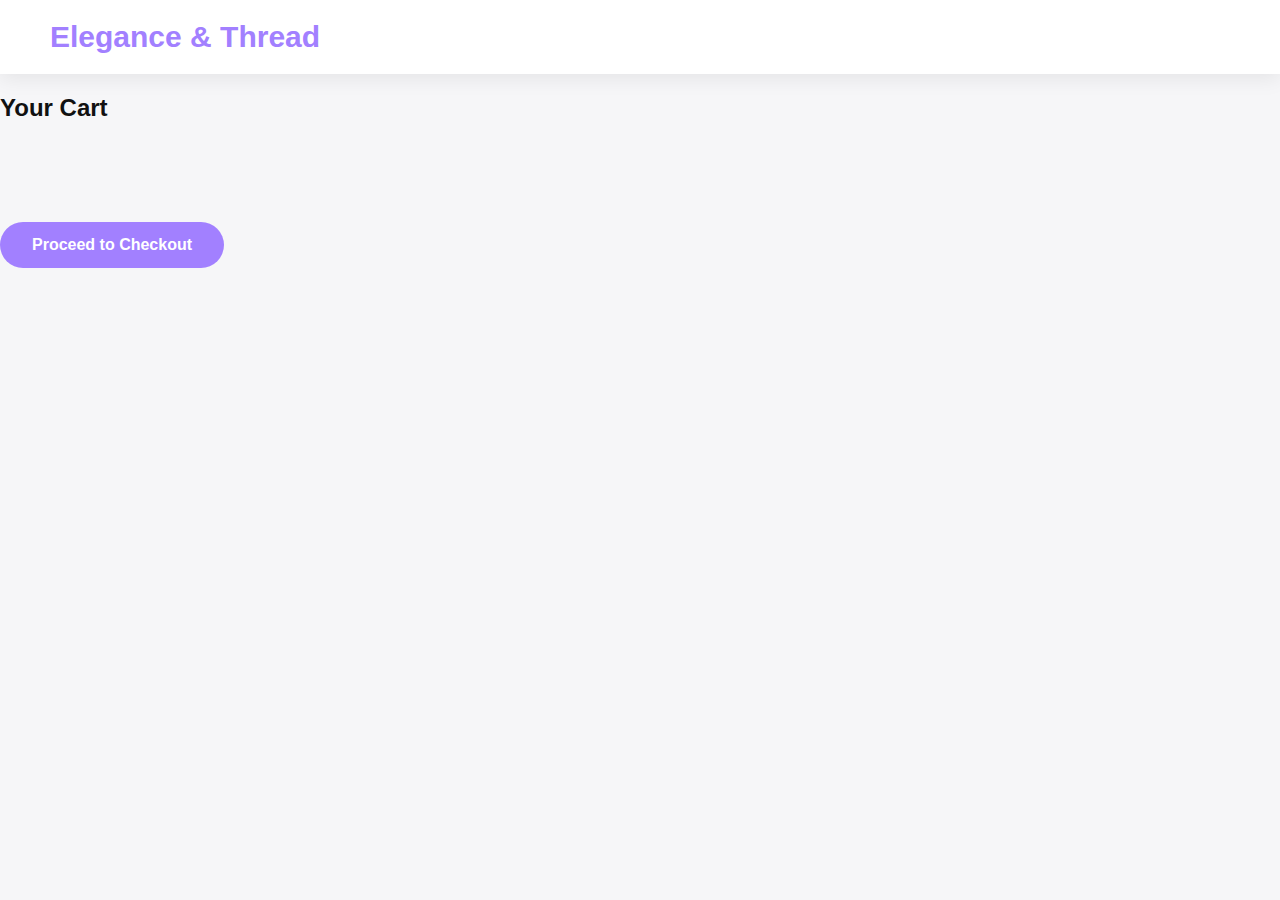
<file: cart.html>
<!DOCTYPE html>
<html lang="en"> 
<head>
 
</script>
  <meta charset="UTF-8">
  <meta name="viewport" content="width=device-width, initial-scale=1.0">
  <title>Your Cart – Elegance & Thread</title>
  <link rel="stylesheet" href="style.css">
  <script src="script.js" defer></script>
</head>
<body>

<header class="premium-nav">
  <div class="brand">Elegance & Thread</div>
</header>

<h2 class="section-title center">Your Cart</h2>
<div id="cartItems" class="cart-container-premium"></div>

<a href="https://storeclothes0.netlify.app/payment" class="btn-premium center">Proceed to Checkout</a>

</body>
</html>
</file>
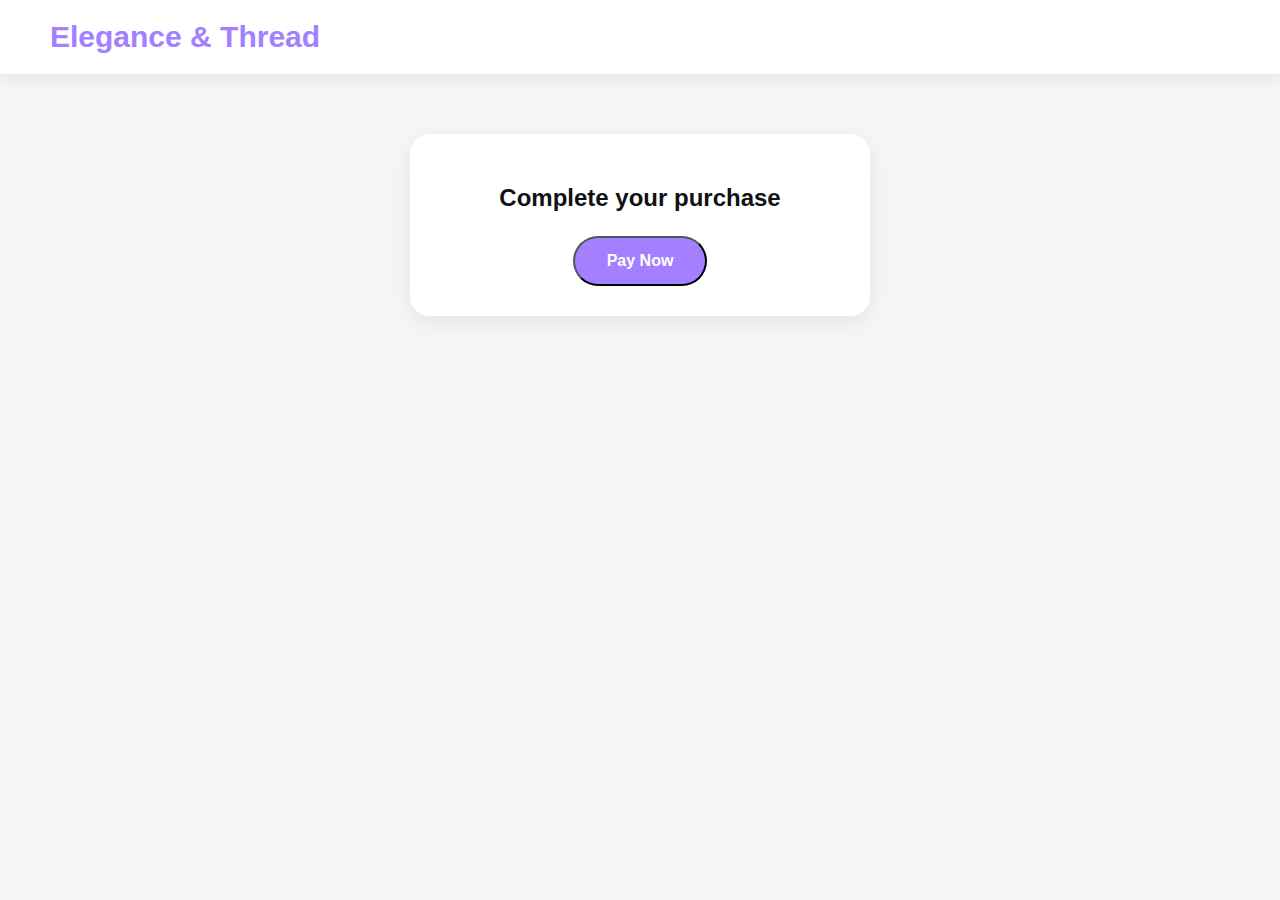
<file: payment.html>
<!DOCTYPE html>
<html lang="en">
<head>
  <!-- Google tag (gtag.js) -->
<script async src="https://www.googletagmanager.com/gtag/js?id=G-RK5CY6PYJQ"></script>
<script>
  window.dataLayer = window.dataLayer || [];
  function gtag(){dataLayer.push(arguments);}
  gtag('js', new Date());

  gtag('config', 'G-RK5CY6PYJQ');
</script>
  <meta charset="UTF-8">
  <meta name="viewport" content="width=device-width, initial-scale=1.0">
  <title>Payment – Elegance & Thread</title>
  <link rel="stylesheet" href="style.css">
  <script src="script.js" defer></script>
</head>
<body>

<header class="premium-nav">
  <div class="brand">Elegance & Thread</div>
</header>

<section class="payment-panel-premium">
  <h2>Complete your purchase</h2>
  <button class="btn-premium" onclick="completePurchase()">Pay Now</button>
</section>

</body>
</html>
</file>
<file: style.css>
/* PREMIUM STYLE */
:root {
  --white: #fff;
  --black: #111;
  --grey: #f6f6f8;
  --accent: #a280ff;
  --shadow: rgba(0,0,0,0.08);
}

body {
  margin: 0;
  font-family: "Poppins", sans-serif;
  background: var(--grey);
  color: var(--black);
}

/* NAVIGATION */
.premium-nav {
  background: var(--white);
  padding: 20px 50px;
  display: flex;
  justify-content: space-between;
  align-items: center;
  box-shadow: 0 4px 20px var(--shadow);
}

.brand {
  font-size: 30px;
  font-weight: 700;
  color: var(--accent);
}

.premium-nav nav a {
  margin-left: 24px;
  text-decoration: none;
  color: var(--black);
  font-weight: 500;
}
.premium-nav nav a:hover {
  color: var(--accent);
}

/* HERO */
.premium-hero {
  display: flex;
  align-items: center;
  justify-content: space-between;
  padding: 80px 50px;
  background: var(--white);
  gap: 40px;
}

.hero-text h1 {
  font-size: 44px;
  margin-bottom: 16px;
}
.hero-text p {
  font-size: 18px;
  color: #555;
  margin-bottom: 28px;
}

.hero-img {
  width: 450px;
  border-radius: 20px;
  box-shadow: 0 12px 28px var(--shadow);
}

/* BUTTON */
.btn-premium {
  background: var(--accent);
  color: var(--white);
  padding: 14px 32px;
  border-radius: 30px;
  text-decoration: none;
  display: inline-block;
  font-size: 16px;
  font-weight: 600;
  transition: background 0.3s ease;
}
.btn-premium:hover { background: #8f6ae0; }

/* GRID */
.product-grid-premium {
  padding: 40px 50px;
  display: grid;
  gap: 28px;
  grid-template-columns: repeat(auto-fit, minmax(260px, 1fr));
}

.product-card {
  background: var(--white);
  border-radius: 20px;
  padding: 20px;
  box-shadow: 0 6px 25px var(--shadow);
  text-align: center;
  transition: transform 0.3s;
}
.product-card:hover {
  transform: translateY(-10px);
}
.product-card img {
  width: 100%;
  height: 260px;
  object-fit: cover;
  border-radius: 14px;
  margin-bottom: 18px;
}
.product-card h3 {
  font-size: 20px;
  margin-bottom: 12px;
}
.product-card p {
  color: #666;
  margin-bottom: 14px;
}

/* CART */
.cart-container-premium {
  padding: 40px 50px;
}
.cart-item {
  display: flex;
  background: var(--white);
  padding: 24px;
  border-radius: 20px;
  gap: 24px;
  margin-bottom: 22px;
  box-shadow: 0 6px 25px var(--shadow);
}
.cart-item img {
  width: 140px;
  border-radius: 14px;
}

/* PAYMENT PANEL */
.payment-panel-premium {
  width: 400px;
  margin: 60px auto;
  background: var(--white);
  padding: 30px;
  border-radius: 20px;
  box-shadow: 0 6px 25px var(--shadow);
  text-align: center;
}
.payment-panel-premium h2 {
  margin-bottom: 24px;
}
</file>
